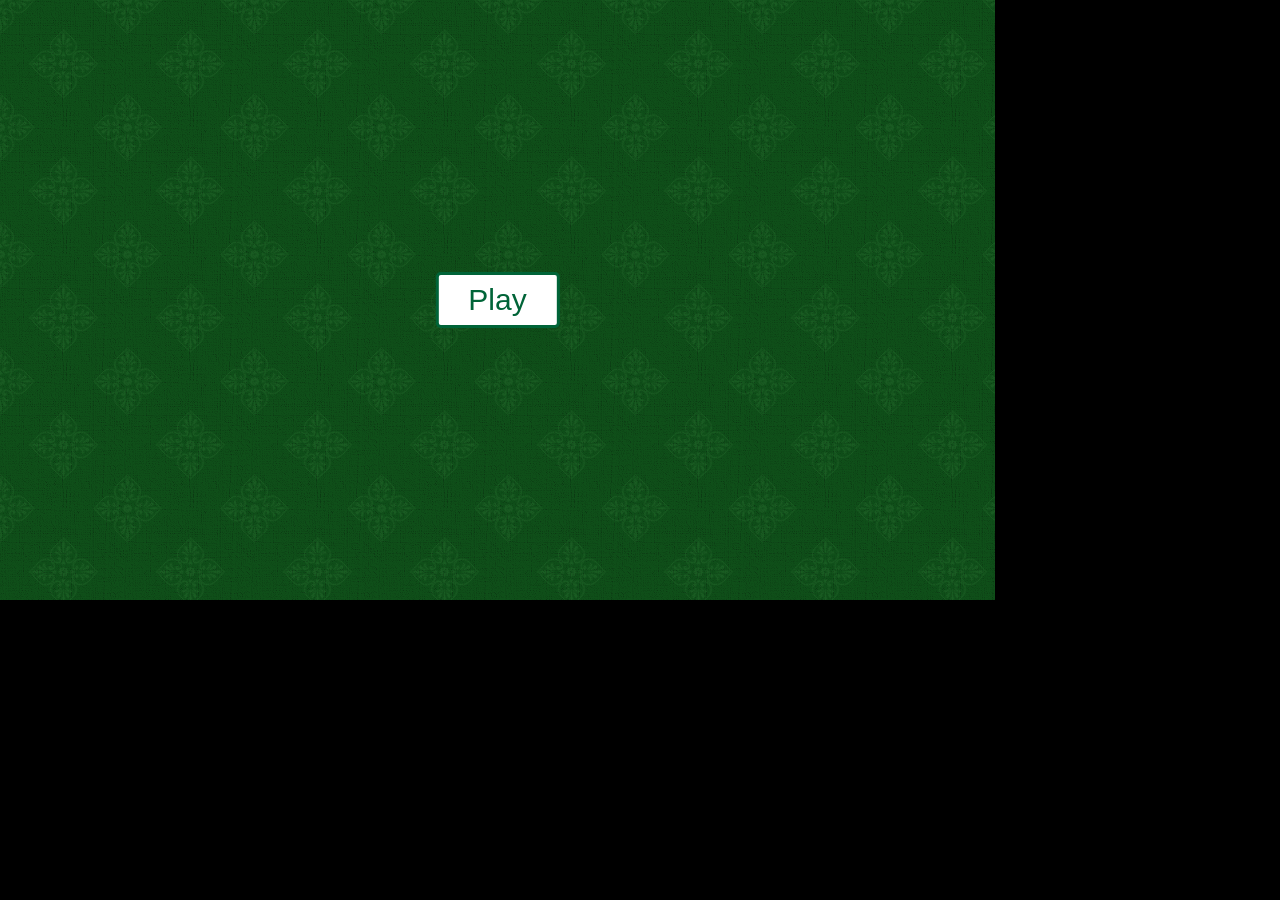
<file: index.html>
<!doctype html>
<html lang=en>
  <head>
    <meta charset="utf-8">
    <title>Memory game</title>
    <link rel="stylesheet" href="css/game.css">
  </head>
<body>

  <header id="header">
    <p class="clock"><span class="time"></span> seconds</p>
    <p class="attempts">Attempt <span class="round"></span></p>
  </header>

  <section id="game">
    <section id="intro">
    	<button data-action="play">Play</button>
    </section>

    <section id="deck"></section>

    <section id="round-result">
      <p class="result">You scored <span class="score"></span></p>
      <button data-action="retry">Try again</button>
    </section>

    <section id="final-result">
      <p class="result">Your best time was <span class="time"></span> seconds.<br>
        Your final score is <span class="score"></span>.</p>
    </section>
  </section>

  <script src="js/jquery-1.11.1.min.js"></script>
  <script src="js/game.js"></script>

</body>
</html>
</file>
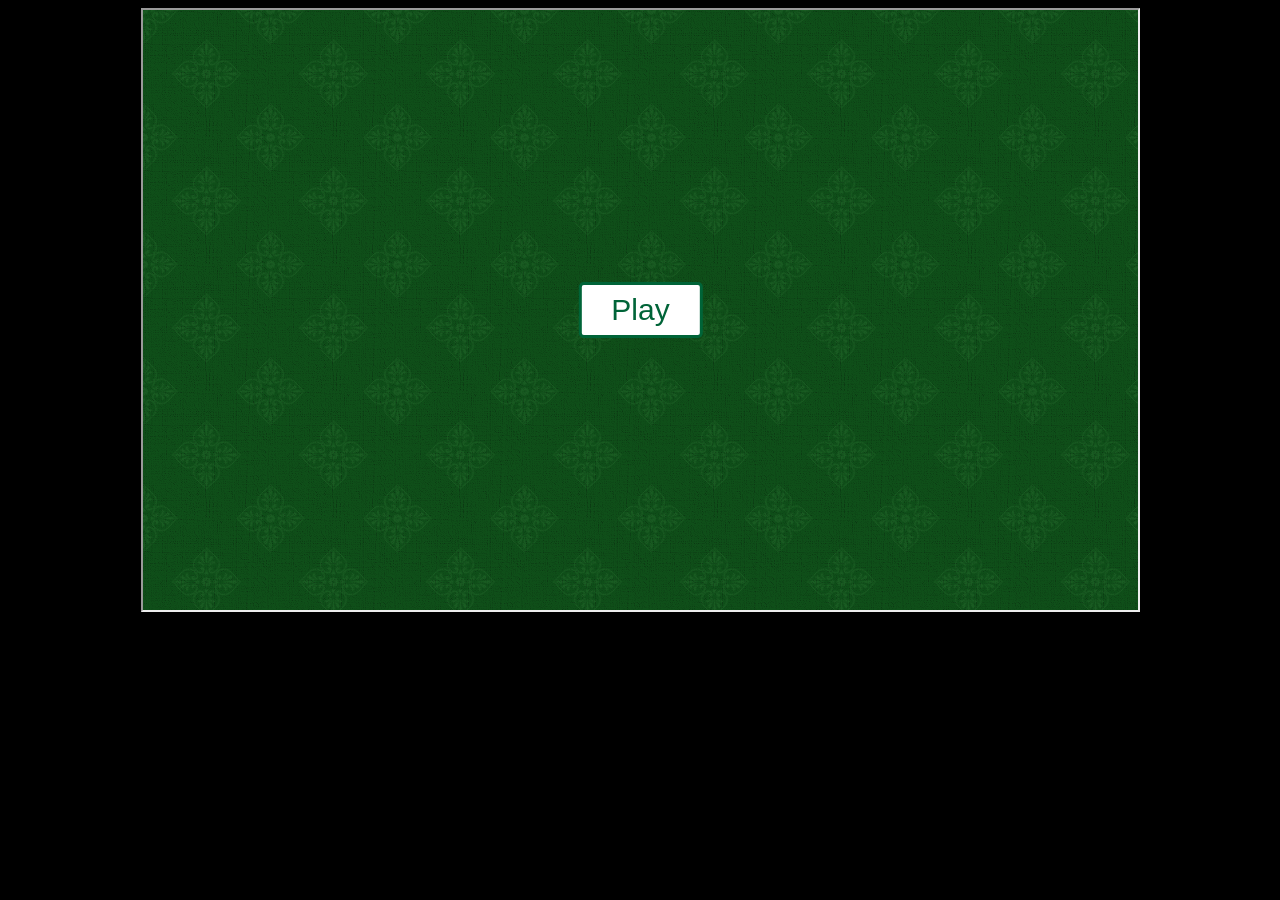
<file: demo.html>
<!doctype html>
<html lang="en">
<head>
  <style type="text/css">
    body {
      background-color: #000000;
      text-align: center;
      font-family: Helvetica;
      color: #AAAAAA;
    }
    a {
      color: #FFFFFF;
      text-decoration: none;
    }
  </style>
</head>
<body>
  <iframe name="frame" src="index.html" width="995" height="600"></iframe>
</body>
</html>
</file>
<file: css/game.css>
@-webkit-keyframes timeRunningOut {
  0% { color: #FFFFFF; }
  100% { color: #FF0000; }
}
@-moz-keyframes timeRunningOut {
  0% { color: #FFFFFF; }
  100% { color: #FF0000; }
}
@-ms-keyframes timeRunningOut {
  0% { color: #FFFFFF; }
  100% { color: #FF0000; }
}
@-o-keyframes timeRunningOut {
  0% { color: #FFFFFF; }
  100% { color: #FF0000; }
}
@keyframes timeRunningOut {
  0% { color: #FFFFFF; }
  100% { color: #FF0000; }
}

* {
  padding:0;
  margin:0;
}

html {
  background-color: #000;
}

html, body {
  width: 995px;
  height: 600px;
  overflow: hidden;
}

body {
  position: relative;
  background: url(../images/greenbg.png);
  color: #fff;
  font-family: "Helvetica Neue", Helvetica, sans-serif;
}

button {
  position: absolute;
  display: block;
  top: 50%;
  left: 50%;
  -webkit-transform: translate(-50%, -50%);
  -moz-transform: translate(-50%, -50%);
  -ms-transform: translate(-50%, -50%);
  -o-transform: translate(-50%, -50%);
  transform: translate(-50%, -50%);
  padding: 0 30px;
  line-height: 50px;
  border: 3px solid #006438;
  border-radius: 5px;
  background: white;
  color: #006438;
  font-size: 30px;
}

button:hover {
  background: #006438;
  color: #ffffff;
}

#header {
  z-index: 10;
  position: absolute;
  display: none;
  width: 100%;
  height: 30px;
  background-color: rgba(0, 0, 0, 0.25);
  line-height: 30px;
  font-size: 15px;
}

#header p {
  padding: 0 10px;
}

#header .clock {
  float: left;
}

#header .clock .runningout {
  -webkit-animation: timeRunningOut 10s 1;
  -moz-animation: timeRunningOut 10s 1;
  -ms-animation: timeRunningOut 10s 1;
  -o-animation: timeRunningOut 10s 1;
  animation: timeRunningOut 10s 1;
}

#header .attempts {
  float: right;
}

#game {
  position: absolute;
  width: 100%;
  height: 100%;
}

#deck {
  display: none;
  position: relative;
  width: 760px;
  height: 480px;
  top: 75px;
  left: 117px;
}

#intro {
  position: relative;
  display: none;
  width: 100%;
  height: 100%;
  text-align: center;
  /*background: url(../images/startpage.png) top left no-repeat;*/
  /*width: 100%;*/
  /*padding: 80px 0;*/
  /*height: 330px;*/
}

#round-result {
  display: none;
  position: relative;
  height: 100%;
  width: 100%;
  /*background:url(../images/endpage.png) top left no-repeat;*/
}

#round-result .result {
  position: absolute;
  top: 180px;
  width: 100%;
  text-align: center;
  font-size: 20px;
}

#final-result {
  display: none;
  position: relative;
  height: 100%;
  width: 100%;
  /*background:url(../images/endpage.png) top left no-repeat;*/
}

#final-result .result {
  position: absolute;
  top: 50%;
  left: 50%;
  -webkit-transform: translate(-50%, -50%);
  -moz-transform: translate(-50%, -50%);
  -ms-transform: translate(-50%, -50%);
  -o-transform: translate(-50%, -50%);
  transform: translate(-50%, -50%);
  font-size: 20px;
  text-align: center;
  line-height: 50px;
}

/* Define the 3D perspective view and dimension of each card. */
.card {
  position: absolute;
  width: 109px;
  height: 145px;
  -webkit-transition: all .3s;
     -moz-transition: all .3s;
      -ms-transition: all .3s;
       -o-transition: all .3s;
          transition: all .3s;
  -webkit-perspective: 600px;
     -moz-perspective: 600px;
      -ms-perspective: 600px;
       -o-perspective: 600px;
          perspective: 600px;
  cursor: pointer;
}

.face {
  position: absolute;
  width: 100%;
  height: 100%;
  -webkit-transition-property: opacity, transform, box-shadow;
     -moz-transition-property: opacity, transform, box-shadow;
      -ms-transition-property: opacity, transform, box-shadow;
       -o-transition-property: opacity, transform, box-shadow;
          transition-property: opacity, transform, box-shadow;
  -webkit-transition-duration: 0.3s;
     -moz-transition-duration: 0.3s;
      -ms-transition-duration: 0.3s;
       -o-transition-duration: 0.3s;
          transition-duration: 0.3s;
  -webkit-backface-visibility: hidden;
     -moz-backface-visibility: hidden;
      -ms-backface-visibility: hidden;
       -o-backface-visibility: hidden;
          backface-visibility: hidden;
}

.front {
  z-index: 10;
  background: url(../images/deck.jpg) 0 -146px;
}

.back {
  z-index: 8;
  background: #efefef url(../images/deck.jpg);
  -webkit-transform: rotate3d(0, 1, 0, -180deg);
     -moz-transform: rotate3d(0, 1, 0, -180deg);
      -ms-transform: rotate3d(0, 1, 0, -180deg);
       -o-transform: rotate3d(0, 1, 0, -180deg);
          transform: rotate3d(0, 1, 0, -180deg);
}

.card:hover .face,
.card-flipped .face {
  -webkit-box-shadow: 0 0 10px #aaa;
     -moz-box-shadow: 0 0 10px #aaa;
      -ms-box-shadow: 0 0 10px #aaa;
       -o-box-shadow: 0 0 10px #aaa;
          box-shadow: 0 0 10px #aaa;
}

.card-flipped .front {
  z-index: 8;
  -webkit-transform: rotate3d(0, 1, 0, 180deg);
     -moz-transform: rotate3d(0, 1, 0, 180deg);
      -ms-transform: rotate3d(0, 1, 0, 180deg);
       -o-transform: rotate3d(0, 1, 0, 180deg);
          transform: rotate3d(0, 1, 0, 180deg);
}

.card-flipped .back {
  z-index: 10;
  -webkit-transform: rotate3d(0, 1, 0, 0deg);
     -moz-transform: rotate3d(0, 1, 0, 0deg);
      -ms-transform: rotate3d(0, 1, 0, 0deg);
       -o-transform: rotate3d(0, 1, 0, 0deg);
          transform: rotate3d(0, 1, 0, 0deg);
}

.card-removed {
  opacity: 0;
}

.blueDino .back {background-position: 0 0;}
.brownDino .back {background-position: -110px 0;}
.redDino .back {background-position: -220px 0;}
.greenDino .back {background-position: -330px 0;}
.purpDino .back {background-position: -440px 0;}
.burgDino .back {background-position: -550px 0;}
.orangeDino .back {background-position: -660px 0;}
.purp2Dino .back {background-position: -770px 0;}
.pinkDino .back {background-position: -880px 0;}
</file>
